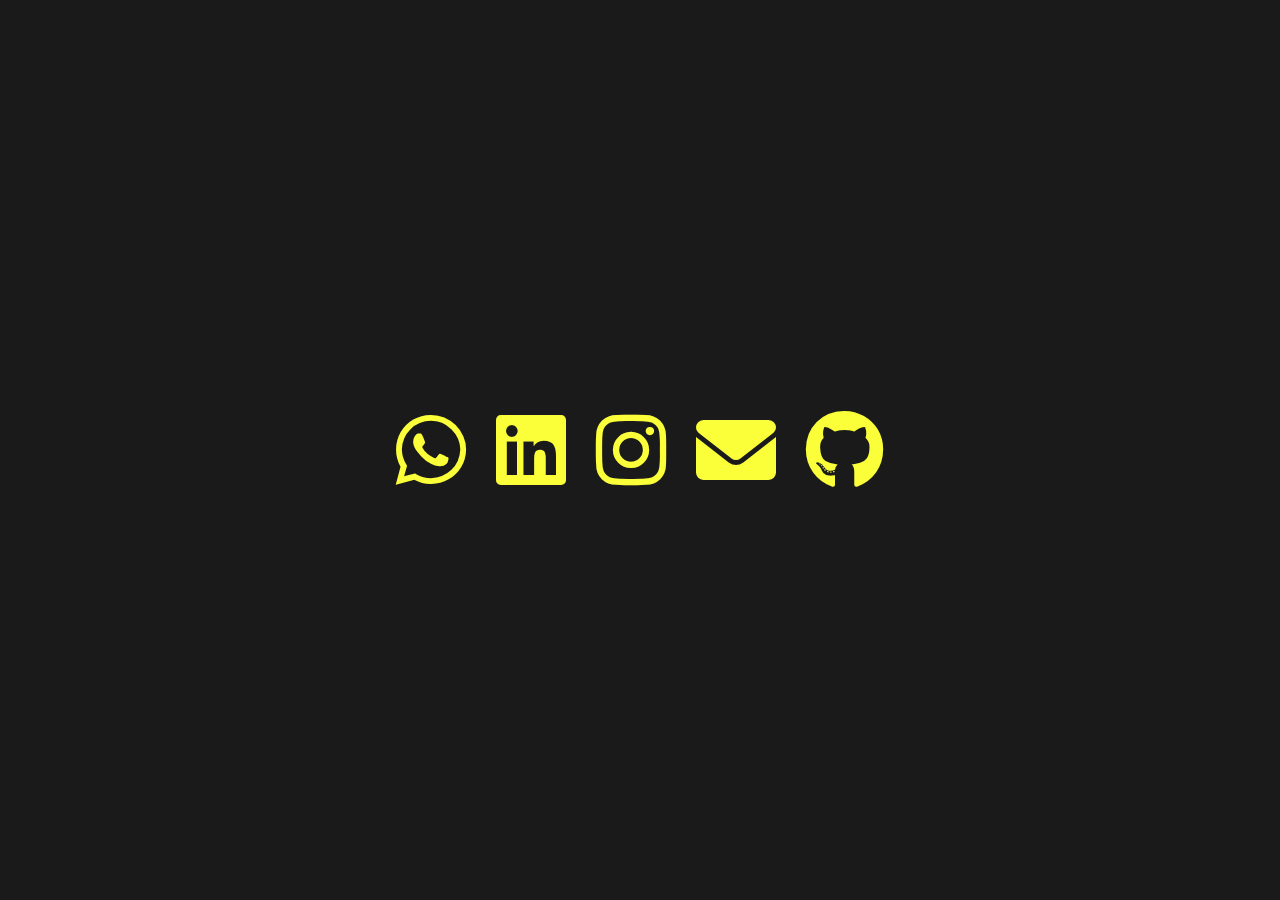
<file: contato.html>
<!DOCTYPE html>
<html lang="pt-BR">
<head>
    <meta charset="UTF-8">
    <meta name="viewport" content="width=device-width, initial-scale=1.0">
    <title>Contatos</title>
    <link rel="stylesheet" href="https://cdnjs.cloudflare.com/ajax/libs/font-awesome/6.0.0-beta3/css/all.min.css">
    <style>
        body {
            display: flex;
            justify-content: center;
            align-items: center;
            height: 100vh;
            margin: 0;
            background-color: #1a1a1a;
        }
        .contact-icons {
            display: flex;
            flex-wrap: wrap;
            justify-content: center;
            gap: 30px;
        }
        .contact-icons i {
            font-size: 80px;
            color: #fbff3a;
            transition: color 0.3s;
        }
        .contact-icons i:hover {
            color: #007bff;
        }

        @media screen and (max-width: 600px) {
            .contact-icons i {
                font-size: 60px;
                gap: 15px;
            }
        }
    </style>
</head>
<body>
    <div class="contact-icons">
        <a href="https://wa.me/5511968128231" target="_blank"><i class="fab fa-whatsapp"></i></a>
        <a href="https://www.linkedin.com/in/XXXXXXXXXX" target="_blank"><i class="fab fa-linkedin"></i></a>
        <a href="https://www.instagram.com/XXXXXXXXXX" target="_blank"><i class="fab fa-instagram"></i></a>
        <a href="mailto:evertonrichard444@gmail.com"><i class="fas fa-envelope"></i></a>
        <a href="https://github.com/evertonrichard" target="_blank"><i class="fab fa-github"></i></a>
    </div>
</body>
</html>
</file>
